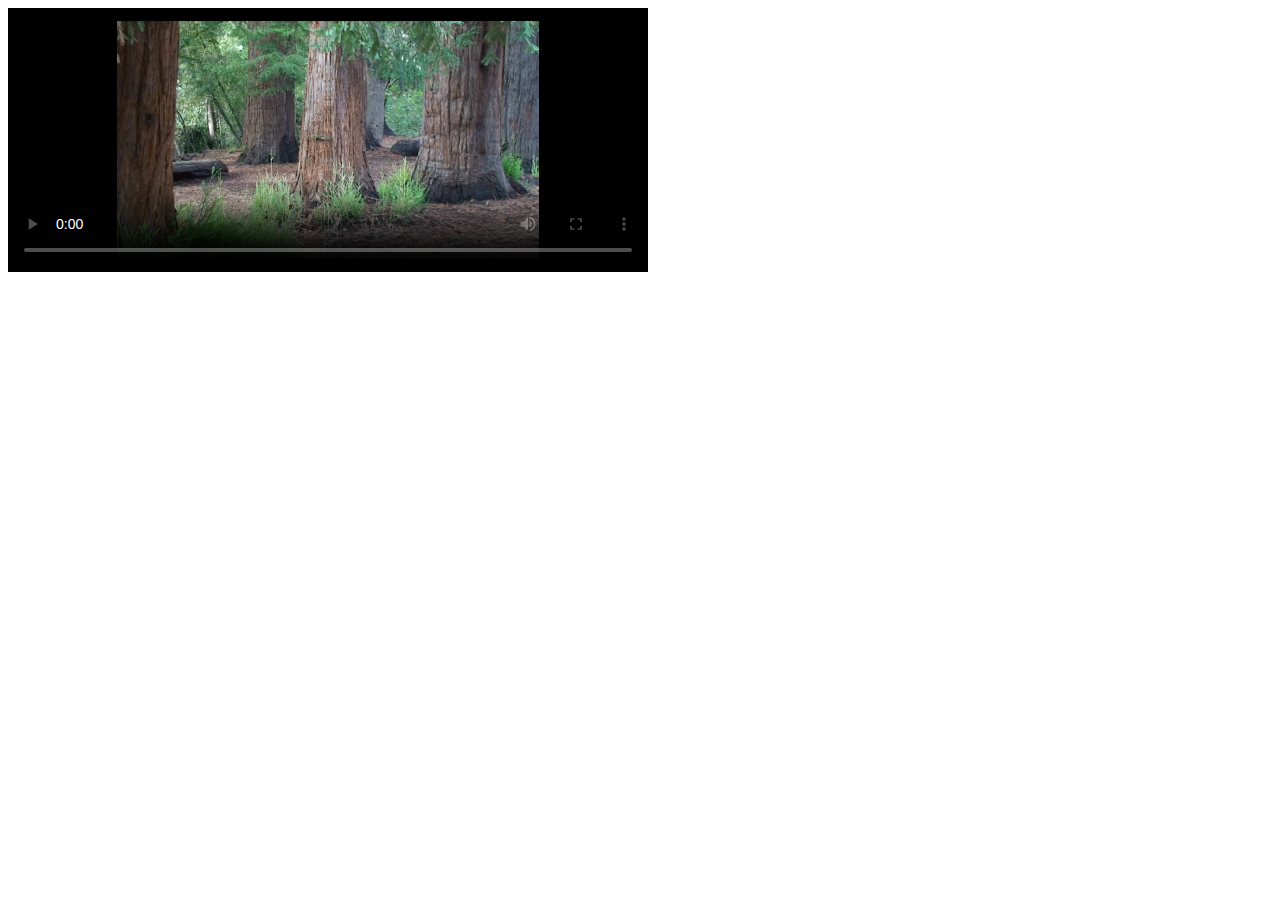
<file: index.html>
<!DOCTYPE html>	
<html>
<head>
    <title></title>
    
    <!-- link to css file -->
    <link href="_css/video-js.css" rel="stylesheet" type="text/css">
    <!-- <link rel="stylesheet" type="text/css" href="static/_css/style.css"/> -->

    <!-- link to javascript files -->
    <script src='_js/firebase.js'></script>
    <script src="_js/jquery-2.1.1.min.js"></script>
    <script src="_js/script.js"></script>
    
  	<!-- video.js must be in the <head> for older IEs to work. -->
	<script src="_js/video.js"></script>

	
</head>
<body>
  <video id="creepy-video" class="video-js vjs-default-skin" controls preload="none" width="640" height="264"
      poster="_css/base_image.png">
    <!-- <source src="../static/_videos/v1-trees-ns.mp4" type='video/mp4' /> -->
  </video>
  <!-- <button onclick="loadvid()"></button> -->
</body>
</html>
</file>
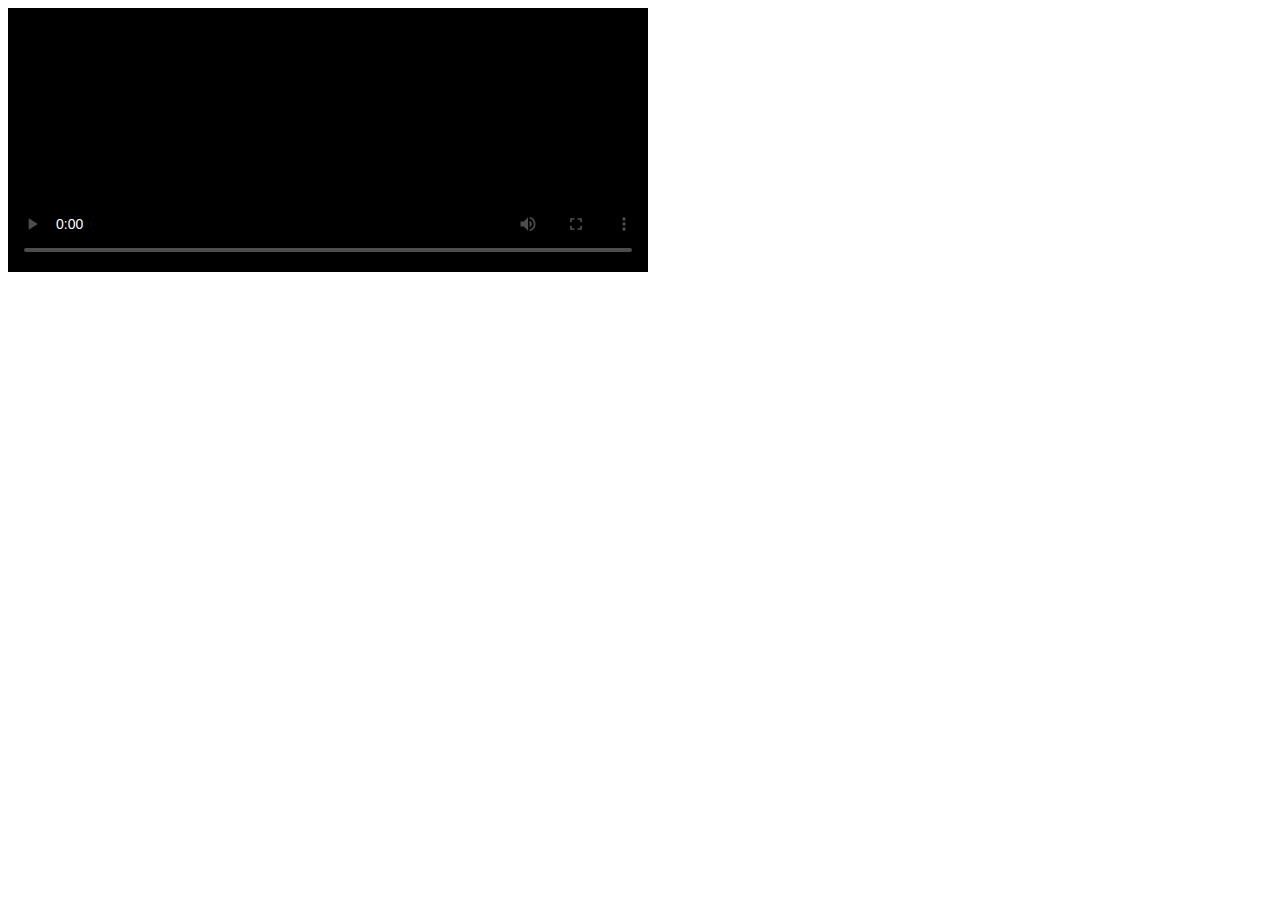
<file: templates/index.html>
<!DOCTYPE html>	
<html>
<head>
    <title></title>
    
    <!-- link to css file -->
    <link href="../static/_css/video-js.css" rel="stylesheet" type="text/css">
    <!-- <link rel="stylesheet" type="text/css" href="static/_css/style.css"/> -->

    <!-- link to javascript files -->
    <script src='https://cdn.firebase.com/js/client/2.0.4/firebase.js'></script>
    <script src="../static/_js/jquery-2.1.1.min.js"></script>
    <script src="../static/_js/script.js"></script>
    
  	<!-- video.js must be in the <head> for older IEs to work. -->
	<script src="../static/_js/video.js"></script>

	
</head>
<body>
  <video id="creepy-video" class="video-js vjs-default-skin" controls preload="none" width="640" height="264"
      poster="http://video-js.zencoder.com/oceans-clip.png">
    <!-- <source src="../static/_videos/v1-trees-ns.mp4" type='video/mp4' /> -->
  </video>
  <!-- <button onclick="loadvid()"></button> -->
</body>
</html>
</file>
<file: _css/video-js.css>
/*!
Video.js Default Styles (http://videojs.com)
Version 4.11.1
Create your own skin at http://designer.videojs.com
*/
/* SKIN
================================================================================
The main class name for all skin-specific styles. To make your own skin,
replace all occurrences of 'vjs-default-skin' with a new name. Then add your new
skin name to your video tag instead of the default skin.
e.g. <video class="video-js my-skin-name">
*/
.vjs-default-skin {
  color: #cccccc;
}
/* Custom Icon Font
--------------------------------------------------------------------------------
The control icons are from a custom font. Each icon corresponds to a character
(e.g. "\e001"). Font icons allow for easy scaling and coloring of icons.
*/
@font-face {
  font-family: 'VideoJS';
  src: url('font/vjs.eot');
  src: url('font/vjs.eot?#iefix') format('embedded-opentype'), url('font/vjs.woff') format('woff'), url('font/vjs.ttf') format('truetype'), url('font/vjs.svg#icomoon') format('svg');
  font-weight: normal;
  font-style: normal;
}
/* Base UI Component Classes
--------------------------------------------------------------------------------
*/
/* Slider - used for Volume bar and Seek bar */
.vjs-default-skin .vjs-slider {
  /* Replace browser focus highlight with handle highlight */
  outline: 0;
  position: relative;
  cursor: pointer;
  padding: 0;
  /* background-color-with-alpha */
  background-color: #333333;
  background-color: rgba(51, 51, 51, 0.9);
}
.vjs-default-skin .vjs-slider:focus {
  /* box-shadow */
  -webkit-box-shadow: 0 0 2em #ffffff;
  -moz-box-shadow: 0 0 2em #ffffff;
  box-shadow: 0 0 2em #ffffff;
}
.vjs-default-skin .vjs-slider-handle {
  position: absolute;
  /* Needed for IE6 */
  left: 0;
  top: 0;
}
.vjs-default-skin .vjs-slider-handle:before {
  content: "\e009";
  font-family: VideoJS;
  font-size: 1em;
  line-height: 1;
  text-align: center;
  text-shadow: 0em 0em 1em #fff;
  position: absolute;
  top: 0;
  left: 0;
  /* Rotate the square icon to make a diamond */
  /* transform */
  -webkit-transform: rotate(-45deg);
  -moz-transform: rotate(-45deg);
  -ms-transform: rotate(-45deg);
  -o-transform: rotate(-45deg);
  transform: rotate(-45deg);
}
/* Control Bar
--------------------------------------------------------------------------------
The default control bar that is a container for most of the controls.
*/
.vjs-default-skin .vjs-control-bar {
  /* Start hidden */
  display: none;
  position: absolute;
  /* Place control bar at the bottom of the player box/video.
     If you want more margin below the control bar, add more height. */
  bottom: 0;
  /* Use left/right to stretch to 100% width of player div */
  left: 0;
  right: 0;
  /* Height includes any margin you want above or below control items */
  height: 3.0em;
  /* background-color-with-alpha */
  background-color: #07141e;
  background-color: rgba(7, 20, 30, 0.7);
}
/* Show the control bar only once the video has started playing */
.vjs-default-skin.vjs-has-started .vjs-control-bar {
  display: block;
  /* Visibility needed to make sure things hide in older browsers too. */

  visibility: visible;
  opacity: 1;
  /* transition */
  -webkit-transition: visibility 0.1s, opacity 0.1s;
  -moz-transition: visibility 0.1s, opacity 0.1s;
  -o-transition: visibility 0.1s, opacity 0.1s;
  transition: visibility 0.1s, opacity 0.1s;
}
/* Hide the control bar when the video is playing and the user is inactive  */
.vjs-default-skin.vjs-has-started.vjs-user-inactive.vjs-playing .vjs-control-bar {
  display: block;
  visibility: hidden;
  opacity: 0;
  /* transition */
  -webkit-transition: visibility 1s, opacity 1s;
  -moz-transition: visibility 1s, opacity 1s;
  -o-transition: visibility 1s, opacity 1s;
  transition: visibility 1s, opacity 1s;
}
.vjs-default-skin.vjs-controls-disabled .vjs-control-bar {
  display: none;
}
.vjs-default-skin.vjs-using-native-controls .vjs-control-bar {
  display: none;
}
/* The control bar shouldn't show after an error */
.vjs-default-skin.vjs-error .vjs-control-bar {
  display: none;
}
/* Don't hide the control bar if it's audio */
.vjs-audio.vjs-default-skin.vjs-has-started.vjs-user-inactive.vjs-playing .vjs-control-bar {
  opacity: 1;
  visibility: visible;
}
/* IE8 is flakey with fonts, and you have to change the actual content to force
fonts to show/hide properly.
  - "\9" IE8 hack didn't work for this
  - Found in XP IE8 from http://modern.ie. Does not show up in "IE8 mode" in IE9
*/
@media \0screen {
  .vjs-default-skin.vjs-user-inactive.vjs-playing .vjs-control-bar :before {
    content: "";
  }
}
/* General styles for individual controls. */
.vjs-default-skin .vjs-control {
  outline: none;
  position: relative;
  float: left;
  text-align: center;
  margin: 0;
  padding: 0;
  height: 3.0em;
  width: 4em;
}
/* Font button icons */
.vjs-default-skin .vjs-control:before {
  font-family: VideoJS;
  font-size: 1.5em;
  line-height: 2;
  position: absolute;
  top: 0;
  left: 0;
  width: 100%;
  height: 100%;
  text-align: center;
  text-shadow: 1px 1px 1px rgba(0, 0, 0, 0.5);
}
/* Replacement for focus outline */
.vjs-default-skin .vjs-control:focus:before,
.vjs-default-skin .vjs-control:hover:before {
  text-shadow: 0em 0em 1em #ffffff;
}
.vjs-default-skin .vjs-control:focus {
  /*  outline: 0; */
  /* keyboard-only users cannot see the focus on several of the UI elements when
  this is set to 0 */

}
/* Hide control text visually, but have it available for screenreaders */
.vjs-default-skin .vjs-control-text {
  /* hide-visually */
  border: 0;
  clip: rect(0 0 0 0);
  height: 1px;
  margin: -1px;
  overflow: hidden;
  padding: 0;
  position: absolute;
  width: 1px;
}
/* Play/Pause
--------------------------------------------------------------------------------
*/
.vjs-default-skin .vjs-play-control {
  width: 5em;
  cursor: pointer;
}
.vjs-default-skin .vjs-play-control:before {
  content: "\e001";
}
.vjs-default-skin.vjs-playing .vjs-play-control:before {
  content: "\e002";
}
/* Playback toggle
--------------------------------------------------------------------------------
*/
.vjs-default-skin .vjs-playback-rate .vjs-playback-rate-value {
  font-size: 1.5em;
  line-height: 2;
  position: absolute;
  top: 0;
  left: 0;
  width: 100%;
  height: 100%;
  text-align: center;
  text-shadow: 1px 1px 1px rgba(0, 0, 0, 0.5);
}
.vjs-default-skin .vjs-playback-rate.vjs-menu-button .vjs-menu .vjs-menu-content {
  width: 4em;
  left: -2em;
  list-style: none;
}
/* Volume/Mute
-------------------------------------------------------------------------------- */
.vjs-default-skin .vjs-mute-control,
.vjs-default-skin .vjs-volume-menu-button {
  cursor: pointer;
  float: right;
}
.vjs-default-skin .vjs-mute-control:before,
.vjs-default-skin .vjs-volume-menu-button:before {
  content: "\e006";
}
.vjs-default-skin .vjs-mute-control.vjs-vol-0:before,
.vjs-default-skin .vjs-volume-menu-button.vjs-vol-0:before {
  content: "\e003";
}
.vjs-default-skin .vjs-mute-control.vjs-vol-1:before,
.vjs-default-skin .vjs-volume-menu-button.vjs-vol-1:before {
  content: "\e004";
}
.vjs-default-skin .vjs-mute-control.vjs-vol-2:before,
.vjs-default-skin .vjs-volume-menu-button.vjs-vol-2:before {
  content: "\e005";
}
.vjs-default-skin .vjs-volume-control {
  width: 5em;
  float: right;
}
.vjs-default-skin .vjs-volume-bar {
  width: 5em;
  height: 0.6em;
  margin: 1.1em auto 0;
}
.vjs-default-skin .vjs-volume-level {
  position: absolute;
  top: 0;
  left: 0;
  height: 0.5em;
  /* assuming volume starts at 1.0 */

  width: 100%;
  background: #66a8cc url([data-uri]) -50% 0 repeat;
}
.vjs-default-skin .vjs-volume-bar .vjs-volume-handle {
  width: 0.5em;
  height: 0.5em;
  /* Assumes volume starts at 1.0. If you change the size of the
     handle relative to the volume bar, you'll need to update this value
     too. */

  left: 4.5em;
}
.vjs-default-skin .vjs-volume-handle:before {
  font-size: 0.9em;
  top: -0.2em;
  left: -0.2em;
  width: 1em;
  height: 1em;
}
/* The volume menu button is like menu buttons (captions/subtitles) but works
    a little differently. It needs to be possible to tab to the volume slider
    without hitting space bar on the menu button. To do this we're not using
    display:none to hide the slider menu by default, and instead setting the
    width and height to zero. */
.vjs-default-skin .vjs-volume-menu-button .vjs-menu {
  display: block;
  width: 0;
  height: 0;
  border-top-color: transparent;
}
.vjs-default-skin .vjs-volume-menu-button .vjs-menu .vjs-menu-content {
  height: 0;
  width: 0;
}
.vjs-default-skin .vjs-volume-menu-button:hover .vjs-menu,
.vjs-default-skin .vjs-volume-menu-button .vjs-menu.vjs-lock-showing {
  border-top-color: rgba(7, 40, 50, 0.5);
  /* Same as ul background */

}
.vjs-default-skin .vjs-volume-menu-button:hover .vjs-menu .vjs-menu-content,
.vjs-default-skin .vjs-volume-menu-button .vjs-menu.vjs-lock-showing .vjs-menu-content {
  height: 2.9em;
  width: 10em;
}
/* Progress
--------------------------------------------------------------------------------
*/
.vjs-default-skin .vjs-progress-control {
  position: absolute;
  left: 0;
  right: 0;
  width: auto;
  font-size: 0.3em;
  height: 1em;
  /* Set above the rest of the controls. */
  top: -1em;
  /* Shrink the bar slower than it grows. */
  /* transition */
  -webkit-transition: all 0.4s;
  -moz-transition: all 0.4s;
  -o-transition: all 0.4s;
  transition: all 0.4s;
}
/* On hover, make the progress bar grow to something that's more clickable.
    This simply changes the overall font for the progress bar, and this
    updates both the em-based widths and heights, as wells as the icon font */
.vjs-default-skin:hover .vjs-progress-control {
  font-size: .9em;
  /* Even though we're not changing the top/height, we need to include them in
      the transition so they're handled correctly. */

  /* transition */
  -webkit-transition: all 0.2s;
  -moz-transition: all 0.2s;
  -o-transition: all 0.2s;
  transition: all 0.2s;
}
/* Box containing play and load progresses. Also acts as seek scrubber. */
.vjs-default-skin .vjs-progress-holder {
  height: 100%;
}
/* Progress Bars */
.vjs-default-skin .vjs-progress-holder .vjs-play-progress,
.vjs-default-skin .vjs-progress-holder .vjs-load-progress,
.vjs-default-skin .vjs-progress-holder .vjs-load-progress div {
  position: absolute;
  display: block;
  height: 100%;
  margin: 0;
  padding: 0;
  /* updated by javascript during playback */

  width: 0;
  /* Needed for IE6 */
  left: 0;
  top: 0;
}
.vjs-default-skin .vjs-play-progress {
  /*
    Using a data URI to create the white diagonal lines with a transparent
      background. Surprisingly works in IE8.
      Created using http://www.patternify.com
    Changing the first color value will change the bar color.
    Also using a paralax effect to make the lines move backwards.
      The -50% left position makes that happen.
  */

  background: #66a8cc url([data-uri]) -50% 0 repeat;
}
.vjs-default-skin .vjs-load-progress {
  background: #646464 /* IE8- Fallback */;
  background: rgba(255, 255, 255, 0.2);
}
/* there are child elements of the load progress bar that represent the
   specific time ranges that have been buffered */
.vjs-default-skin .vjs-load-progress div {
  background: #787878 /* IE8- Fallback */;
  background: rgba(255, 255, 255, 0.1);
}
.vjs-default-skin .vjs-seek-handle {
  width: 1.5em;
  height: 100%;
}
.vjs-default-skin .vjs-seek-handle:before {
  padding-top: 0.1em /* Minor adjustment */;
}
/* Live Mode
--------------------------------------------------------------------------------
*/
.vjs-default-skin.vjs-live .vjs-time-controls,
.vjs-default-skin.vjs-live .vjs-time-divider,
.vjs-default-skin.vjs-live .vjs-progress-control {
  display: none;
}
.vjs-default-skin.vjs-live .vjs-live-display {
  display: block;
}
/* Live Display
--------------------------------------------------------------------------------
*/
.vjs-default-skin .vjs-live-display {
  display: none;
  font-size: 1em;
  line-height: 3em;
}
/* Time Display
--------------------------------------------------------------------------------
*/
.vjs-default-skin .vjs-time-controls {
  font-size: 1em;
  /* Align vertically by making the line height the same as the control bar */
  line-height: 3em;
}
.vjs-default-skin .vjs-current-time {
  float: left;
}
.vjs-default-skin .vjs-duration {
  float: left;
}
/* Remaining time is in the HTML, but not included in default design */
.vjs-default-skin .vjs-remaining-time {
  display: none;
  float: left;
}
.vjs-time-divider {
  float: left;
  line-height: 3em;
}
/* Fullscreen
--------------------------------------------------------------------------------
*/
.vjs-default-skin .vjs-fullscreen-control {
  width: 3.8em;
  cursor: pointer;
  float: right;
}
.vjs-default-skin .vjs-fullscreen-control:before {
  content: "\e000";
}
/* Switch to the exit icon when the player is in fullscreen */
.vjs-default-skin.vjs-fullscreen .vjs-fullscreen-control:before {
  content: "\e00b";
}
/* Big Play Button (play button at start)
--------------------------------------------------------------------------------
Positioning of the play button in the center or other corners can be done more
easily in the skin designer. http://designer.videojs.com/
*/
.vjs-default-skin .vjs-big-play-button {
  left: 0.5em;
  top: 0.5em;
  font-size: 3em;
  display: block;
  z-index: 2;
  position: absolute;
  width: 4em;
  height: 2.6em;
  text-align: center;
  vertical-align: middle;
  cursor: pointer;
  opacity: 1;
  /* Need a slightly gray bg so it can be seen on black backgrounds */
  /* background-color-with-alpha */
  background-color: #07141e;
  background-color: rgba(7, 20, 30, 0.7);
  border: 0.1em solid #3b4249;
  /* border-radius */
  -webkit-border-radius: 0.8em;
  -moz-border-radius: 0.8em;
  border-radius: 0.8em;
  /* box-shadow */
  -webkit-box-shadow: 0px 0px 1em rgba(255, 255, 255, 0.25);
  -moz-box-shadow: 0px 0px 1em rgba(255, 255, 255, 0.25);
  box-shadow: 0px 0px 1em rgba(255, 255, 255, 0.25);
  /* transition */
  -webkit-transition: all 0.4s;
  -moz-transition: all 0.4s;
  -o-transition: all 0.4s;
  transition: all 0.4s;
}
/* Optionally center */
.vjs-default-skin.vjs-big-play-centered .vjs-big-play-button {
  /* Center it horizontally */
  left: 50%;
  margin-left: -2.1em;
  /* Center it vertically */
  top: 50%;
  margin-top: -1.4000000000000001em;
}
/* Hide if controls are disabled */
.vjs-default-skin.vjs-controls-disabled .vjs-big-play-button {
  display: none;
}
/* Hide when video starts playing */
.vjs-default-skin.vjs-has-started .vjs-big-play-button {
  display: none;
}
/* Hide on mobile devices. Remove when we stop using native controls
    by default on mobile  */
.vjs-default-skin.vjs-using-native-controls .vjs-big-play-button {
  display: none;
}
.vjs-default-skin:hover .vjs-big-play-button,
.vjs-default-skin .vjs-big-play-button:focus {
  outline: 0;
  border-color: #fff;
  /* IE8 needs a non-glow hover state */
  background-color: #505050;
  background-color: rgba(50, 50, 50, 0.75);
  /* box-shadow */
  -webkit-box-shadow: 0 0 3em #ffffff;
  -moz-box-shadow: 0 0 3em #ffffff;
  box-shadow: 0 0 3em #ffffff;
  /* transition */
  -webkit-transition: all 0s;
  -moz-transition: all 0s;
  -o-transition: all 0s;
  transition: all 0s;
}
.vjs-default-skin .vjs-big-play-button:before {
  content: "\e001";
  font-family: VideoJS;
  /* In order to center the play icon vertically we need to set the line height
     to the same as the button height */

  line-height: 2.6em;
  text-shadow: 0.05em 0.05em 0.1em #000;
  text-align: center /* Needed for IE8 */;
  position: absolute;
  left: 0;
  width: 100%;
  height: 100%;
}
.vjs-error .vjs-big-play-button {
  display: none;
}
/* Error Display
--------------------------------------------------------------------------------
*/
.vjs-error-display {
  display: none;
}
.vjs-error .vjs-error-display {
  display: block;
  position: absolute;
  left: 0;
  top: 0;
  width: 100%;
  height: 100%;
}
.vjs-error .vjs-error-display:before {
  content: 'X';
  font-family: Arial;
  font-size: 4em;
  color: #666666;
  /* In order to center the play icon vertically we need to set the line height
     to the same as the button height */

  line-height: 1;
  text-shadow: 0.05em 0.05em 0.1em #000;
  text-align: center /* Needed for IE8 */;
  vertical-align: middle;
  position: absolute;
  left: 0;
  top: 50%;
  margin-top: -0.5em;
  width: 100%;
}
.vjs-error-display div {
  position: absolute;
  bottom: 1em;
  right: 0;
  left: 0;
  font-size: 1.4em;
  text-align: center;
  padding: 3px;
  background: #000000;
  background: rgba(0, 0, 0, 0.5);
}
.vjs-error-display a,
.vjs-error-display a:visited {
  color: #F4A460;
}
/* Loading Spinner
--------------------------------------------------------------------------------
*/
.vjs-loading-spinner {
  /* Should be hidden by default */
  display: none;
  position: absolute;
  top: 50%;
  left: 50%;
  font-size: 4em;
  line-height: 1;
  width: 1em;
  height: 1em;
  margin-left: -0.5em;
  margin-top: -0.5em;
  opacity: 0.75;
}
/* Show the spinner when waiting for data and seeking to a new time */
.vjs-waiting .vjs-loading-spinner,
.vjs-seeking .vjs-loading-spinner {
  display: block;
  /* only animate when showing because it can be processor heavy */
  /* animation */
  -webkit-animation: spin 1.5s infinite linear;
  -moz-animation: spin 1.5s infinite linear;
  -o-animation: spin 1.5s infinite linear;
  animation: spin 1.5s infinite linear;
}
/* Errors are unrecoverable without user interaction so hide the spinner */
.vjs-error .vjs-loading-spinner {
  display: none;
  /* ensure animation doesn't continue while hidden */
  /* animation */
  -webkit-animation: none;
  -moz-animation: none;
  -o-animation: none;
  animation: none;
}
.vjs-default-skin .vjs-loading-spinner:before {
  content: "\e01e";
  font-family: VideoJS;
  position: absolute;
  top: 0;
  left: 0;
  width: 1em;
  height: 1em;
  text-align: center;
  text-shadow: 0em 0em 0.1em #000;
}
@-moz-keyframes spin {
  0% {
    -moz-transform: rotate(0deg);
  }
  100% {
    -moz-transform: rotate(359deg);
  }
}
@-webkit-keyframes spin {
  0% {
    -webkit-transform: rotate(0deg);
  }
  100% {
    -webkit-transform: rotate(359deg);
  }
}
@-o-keyframes spin {
  0% {
    -o-transform: rotate(0deg);
  }
  100% {
    -o-transform: rotate(359deg);
  }
}
@keyframes spin {
  0% {
    transform: rotate(0deg);
  }
  100% {
    transform: rotate(359deg);
  }
}
/* Menu Buttons (Captions/Subtitles/etc.)
--------------------------------------------------------------------------------
*/
.vjs-default-skin .vjs-menu-button {
  float: right;
  cursor: pointer;
}
.vjs-default-skin .vjs-menu {
  display: none;
  position: absolute;
  bottom: 0;
  left: 0em;
  /* (Width of vjs-menu - width of button) / 2 */

  width: 0em;
  height: 0em;
  margin-bottom: 3em;
  border-left: 2em solid transparent;
  border-right: 2em solid transparent;
  border-top: 1.55em solid #000000;
  /* Same width top as ul bottom */

  border-top-color: rgba(7, 40, 50, 0.5);
  /* Same as ul background */

}
/* Button Pop-up Menu */
.vjs-default-skin .vjs-menu-button .vjs-menu .vjs-menu-content {
  display: block;
  padding: 0;
  margin: 0;
  position: absolute;
  width: 10em;
  bottom: 1.5em;
  /* Same bottom as vjs-menu border-top */

  max-height: 15em;
  overflow: auto;
  left: -5em;
  /* Width of menu - width of button / 2 */

  /* background-color-with-alpha */
  background-color: #07141e;
  background-color: rgba(7, 20, 30, 0.7);
  /* box-shadow */
  -webkit-box-shadow: -0.2em -0.2em 0.3em rgba(255, 255, 255, 0.2);
  -moz-box-shadow: -0.2em -0.2em 0.3em rgba(255, 255, 255, 0.2);
  box-shadow: -0.2em -0.2em 0.3em rgba(255, 255, 255, 0.2);
}
.vjs-default-skin .vjs-menu-button:hover .vjs-control-content .vjs-menu,
.vjs-default-skin .vjs-control-content .vjs-menu.vjs-lock-showing {
  display: block;
}
.vjs-default-skin .vjs-menu-button ul li {
  list-style: none;
  margin: 0;
  padding: 0.3em 0 0.3em 0;
  line-height: 1.4em;
  font-size: 1.2em;
  text-align: center;
  text-transform: lowercase;
}
.vjs-default-skin .vjs-menu-button ul li.vjs-selected {
  background-color: #000;
}
.vjs-default-skin .vjs-menu-button ul li:focus,
.vjs-default-skin .vjs-menu-button ul li:hover,
.vjs-default-skin .vjs-menu-button ul li.vjs-selected:focus,
.vjs-default-skin .vjs-menu-button ul li.vjs-selected:hover {
  outline: 0;
  color: #111;
  /* background-color-with-alpha */
  background-color: #ffffff;
  background-color: rgba(255, 255, 255, 0.75);
  /* box-shadow */
  -webkit-box-shadow: 0 0 1em #ffffff;
  -moz-box-shadow: 0 0 1em #ffffff;
  box-shadow: 0 0 1em #ffffff;
}
.vjs-default-skin .vjs-menu-button ul li.vjs-menu-title {
  text-align: center;
  text-transform: uppercase;
  font-size: 1em;
  line-height: 2em;
  padding: 0;
  margin: 0 0 0.3em 0;
  font-weight: bold;
  cursor: default;
}
/* Subtitles Button */
.vjs-default-skin .vjs-subtitles-button:before {
  content: "\e00c";
}
/* Captions Button */
.vjs-default-skin .vjs-captions-button:before {
  content: "\e008";
}
/* Chapters Button */
.vjs-default-skin .vjs-chapters-button:before {
  content: "\e00c";
}
.vjs-default-skin .vjs-chapters-button.vjs-menu-button .vjs-menu .vjs-menu-content {
  width: 24em;
  left: -12em;
}
/* Replacement for focus outline */
.vjs-default-skin .vjs-captions-button:focus .vjs-control-content:before,
.vjs-default-skin .vjs-captions-button:hover .vjs-control-content:before {
  /* box-shadow */
  -webkit-box-shadow: 0 0 1em #ffffff;
  -moz-box-shadow: 0 0 1em #ffffff;
  box-shadow: 0 0 1em #ffffff;
}
/*
REQUIRED STYLES (be careful overriding)
================================================================================
When loading the player, the video tag is replaced with a DIV,
that will hold the video tag or object tag for other playback methods.
The div contains the video playback element (Flash or HTML5) and controls,
and sets the width and height of the video.

** If you want to add some kind of border/padding (e.g. a frame), or special
positioning, use another containing element. Otherwise you risk messing up
control positioning and full window mode. **
*/
.video-js {
  background-color: #000;
  position: relative;
  padding: 0;
  /* Start with 10px for base font size so other dimensions can be em based and
     easily calculable. */

  font-size: 10px;
  /* Allow poster to be vertically aligned. */

  vertical-align: middle;
  /*  display: table-cell; */
  /*This works in Safari but not Firefox.*/

  /* Provide some basic defaults for fonts */

  font-weight: normal;
  font-style: normal;
  /* Avoiding helvetica: issue #376 */

  font-family: Arial, sans-serif;
  /* Turn off user selection (text highlighting) by default.
     The majority of player components will not be text blocks.
     Text areas will need to turn user selection back on. */

  /* user-select */
  -webkit-user-select: none;
  -moz-user-select: none;
  -ms-user-select: none;
  user-select: none;
}
/* Playback technology elements expand to the width/height of the containing div
    <video> or <object> */
.video-js .vjs-tech {
  position: absolute;
  top: 0;
  left: 0;
  width: 100%;
  height: 100%;
}
/* Fix for Firefox 9 fullscreen (only if it is enabled). Not needed when
   checking fullScreenEnabled. */
.video-js:-moz-full-screen {
  position: absolute;
}
/* Fullscreen Styles */
body.vjs-full-window {
  padding: 0;
  margin: 0;
  height: 100%;
  /* Fix for IE6 full-window. http://www.cssplay.co.uk/layouts/fixed.html */
  overflow-y: auto;
}
.video-js.vjs-fullscreen {
  position: fixed;
  overflow: hidden;
  z-index: 1000;
  left: 0;
  top: 0;
  bottom: 0;
  right: 0;
  width: 100% !important;
  height: 100% !important;
  /* IE6 full-window (underscore hack) */
  _position: absolute;
}
.video-js:-webkit-full-screen {
  width: 100% !important;
  height: 100% !important;
}
.video-js.vjs-fullscreen.vjs-user-inactive {
  cursor: none;
}
/* Poster Styles */
.vjs-poster {
  background-repeat: no-repeat;
  background-position: 50% 50%;
  background-size: contain;
  cursor: pointer;
  margin: 0;
  padding: 0;
  position: absolute;
  top: 0;
  right: 0;
  bottom: 0;
  left: 0;
}
.vjs-poster img {
  display: block;
  margin: 0 auto;
  max-height: 100%;
  padding: 0;
  width: 100%;
}
/* Hide the poster after the video has started playing */
.video-js.vjs-has-started .vjs-poster {
  display: none;
}
/* Don't hide the poster if we're playing audio */
.video-js.vjs-audio.vjs-has-started .vjs-poster {
  display: block;
}
/* Hide the poster when controls are disabled because it's clickable
    and the native poster can take over */
.video-js.vjs-controls-disabled .vjs-poster {
  display: none;
}
/* Hide the poster when native controls are used otherwise it covers them */
.video-js.vjs-using-native-controls .vjs-poster {
  display: none;
}
/* Text Track Styles */
/* Overall track holder for both captions and subtitles */
.video-js .vjs-text-track-display {
  text-align: center;
  position: absolute;
  bottom: 4em;
  /* Leave padding on left and right */
  left: 1em;
  right: 1em;
}
/* Move captions down when controls aren't being shown */
.video-js.vjs-user-inactive.vjs-playing .vjs-text-track-display {
  bottom: 1em;
}
/* Individual tracks */
.video-js .vjs-text-track {
  display: none;
  font-size: 1.4em;
  text-align: center;
  margin-bottom: 0.1em;
  /* Transparent black background, or fallback to all black (oldIE) */
  /* background-color-with-alpha */
  background-color: #000000;
  background-color: rgba(0, 0, 0, 0.5);
}
.video-js .vjs-subtitles {
  color: #ffffff /* Subtitles are white */;
}
.video-js .vjs-captions {
  color: #ffcc66 /* Captions are yellow */;
}
.vjs-tt-cue {
  display: block;
}
/* Increase font-size when fullscreen */
.video-js.vjs-fullscreen .vjs-text-track {
  font-size: 3em;
}
/* Hide disabled or unsupported controls */
.vjs-default-skin .vjs-hidden {
  display: none;
}
.vjs-lock-showing {
  display: block !important;
  opacity: 1;
  visibility: visible;
}
/*  In IE8 w/ no JavaScript (no HTML5 shim), the video tag doesn't register.
    The .video-js classname on the video tag also isn't considered.
    This optional paragraph inside the video tag can provide a message to users
    about what's required to play video. */
.vjs-no-js {
  padding: 20px;
  color: #ccc;
  background-color: #333;
  font-size: 18px;
  font-family: Arial, sans-serif;
  text-align: center;
  width: 300px;
  height: 150px;
  margin: 0px auto;
}
.vjs-no-js a,
.vjs-no-js a:visited {
  color: #F4A460;
}
/* -----------------------------------------------------------------------------
The original source of this file lives at
https://github.com/videojs/video.js/blob/master/src/css/video-js.less */
</file>
<file: static/_css/style.css>
/* content */
</file>
<file: static/_css/video-js.css>
/*!
Video.js Default Styles (http://videojs.com)
Version 4.11.1
Create your own skin at http://designer.videojs.com
*/
/* SKIN
================================================================================
The main class name for all skin-specific styles. To make your own skin,
replace all occurrences of 'vjs-default-skin' with a new name. Then add your new
skin name to your video tag instead of the default skin.
e.g. <video class="video-js my-skin-name">
*/
.vjs-default-skin {
  color: #cccccc;
}
/* Custom Icon Font
--------------------------------------------------------------------------------
The control icons are from a custom font. Each icon corresponds to a character
(e.g. "\e001"). Font icons allow for easy scaling and coloring of icons.
*/
@font-face {
  font-family: 'VideoJS';
  src: url('font/vjs.eot');
  src: url('font/vjs.eot?#iefix') format('embedded-opentype'), url('font/vjs.woff') format('woff'), url('font/vjs.ttf') format('truetype'), url('font/vjs.svg#icomoon') format('svg');
  font-weight: normal;
  font-style: normal;
}
/* Base UI Component Classes
--------------------------------------------------------------------------------
*/
/* Slider - used for Volume bar and Seek bar */
.vjs-default-skin .vjs-slider {
  /* Replace browser focus highlight with handle highlight */
  outline: 0;
  position: relative;
  cursor: pointer;
  padding: 0;
  /* background-color-with-alpha */
  background-color: #333333;
  background-color: rgba(51, 51, 51, 0.9);
}
.vjs-default-skin .vjs-slider:focus {
  /* box-shadow */
  -webkit-box-shadow: 0 0 2em #ffffff;
  -moz-box-shadow: 0 0 2em #ffffff;
  box-shadow: 0 0 2em #ffffff;
}
.vjs-default-skin .vjs-slider-handle {
  position: absolute;
  /* Needed for IE6 */
  left: 0;
  top: 0;
}
.vjs-default-skin .vjs-slider-handle:before {
  content: "\e009";
  font-family: VideoJS;
  font-size: 1em;
  line-height: 1;
  text-align: center;
  text-shadow: 0em 0em 1em #fff;
  position: absolute;
  top: 0;
  left: 0;
  /* Rotate the square icon to make a diamond */
  /* transform */
  -webkit-transform: rotate(-45deg);
  -moz-transform: rotate(-45deg);
  -ms-transform: rotate(-45deg);
  -o-transform: rotate(-45deg);
  transform: rotate(-45deg);
}
/* Control Bar
--------------------------------------------------------------------------------
The default control bar that is a container for most of the controls.
*/
.vjs-default-skin .vjs-control-bar {
  /* Start hidden */
  display: none;
  position: absolute;
  /* Place control bar at the bottom of the player box/video.
     If you want more margin below the control bar, add more height. */
  bottom: 0;
  /* Use left/right to stretch to 100% width of player div */
  left: 0;
  right: 0;
  /* Height includes any margin you want above or below control items */
  height: 3.0em;
  /* background-color-with-alpha */
  background-color: #07141e;
  background-color: rgba(7, 20, 30, 0.7);
}
/* Show the control bar only once the video has started playing */
.vjs-default-skin.vjs-has-started .vjs-control-bar {
  display: block;
  /* Visibility needed to make sure things hide in older browsers too. */

  visibility: visible;
  opacity: 1;
  /* transition */
  -webkit-transition: visibility 0.1s, opacity 0.1s;
  -moz-transition: visibility 0.1s, opacity 0.1s;
  -o-transition: visibility 0.1s, opacity 0.1s;
  transition: visibility 0.1s, opacity 0.1s;
}
/* Hide the control bar when the video is playing and the user is inactive  */
.vjs-default-skin.vjs-has-started.vjs-user-inactive.vjs-playing .vjs-control-bar {
  display: block;
  visibility: hidden;
  opacity: 0;
  /* transition */
  -webkit-transition: visibility 1s, opacity 1s;
  -moz-transition: visibility 1s, opacity 1s;
  -o-transition: visibility 1s, opacity 1s;
  transition: visibility 1s, opacity 1s;
}
.vjs-default-skin.vjs-controls-disabled .vjs-control-bar {
  display: none;
}
.vjs-default-skin.vjs-using-native-controls .vjs-control-bar {
  display: none;
}
/* The control bar shouldn't show after an error */
.vjs-default-skin.vjs-error .vjs-control-bar {
  display: none;
}
/* Don't hide the control bar if it's audio */
.vjs-audio.vjs-default-skin.vjs-has-started.vjs-user-inactive.vjs-playing .vjs-control-bar {
  opacity: 1;
  visibility: visible;
}
/* IE8 is flakey with fonts, and you have to change the actual content to force
fonts to show/hide properly.
  - "\9" IE8 hack didn't work for this
  - Found in XP IE8 from http://modern.ie. Does not show up in "IE8 mode" in IE9
*/
@media \0screen {
  .vjs-default-skin.vjs-user-inactive.vjs-playing .vjs-control-bar :before {
    content: "";
  }
}
/* General styles for individual controls. */
.vjs-default-skin .vjs-control {
  outline: none;
  position: relative;
  float: left;
  text-align: center;
  margin: 0;
  padding: 0;
  height: 3.0em;
  width: 4em;
}
/* Font button icons */
.vjs-default-skin .vjs-control:before {
  font-family: VideoJS;
  font-size: 1.5em;
  line-height: 2;
  position: absolute;
  top: 0;
  left: 0;
  width: 100%;
  height: 100%;
  text-align: center;
  text-shadow: 1px 1px 1px rgba(0, 0, 0, 0.5);
}
/* Replacement for focus outline */
.vjs-default-skin .vjs-control:focus:before,
.vjs-default-skin .vjs-control:hover:before {
  text-shadow: 0em 0em 1em #ffffff;
}
.vjs-default-skin .vjs-control:focus {
  /*  outline: 0; */
  /* keyboard-only users cannot see the focus on several of the UI elements when
  this is set to 0 */

}
/* Hide control text visually, but have it available for screenreaders */
.vjs-default-skin .vjs-control-text {
  /* hide-visually */
  border: 0;
  clip: rect(0 0 0 0);
  height: 1px;
  margin: -1px;
  overflow: hidden;
  padding: 0;
  position: absolute;
  width: 1px;
}
/* Play/Pause
--------------------------------------------------------------------------------
*/
.vjs-default-skin .vjs-play-control {
  width: 5em;
  cursor: pointer;
}
.vjs-default-skin .vjs-play-control:before {
  content: "\e001";
}
.vjs-default-skin.vjs-playing .vjs-play-control:before {
  content: "\e002";
}
/* Playback toggle
--------------------------------------------------------------------------------
*/
.vjs-default-skin .vjs-playback-rate .vjs-playback-rate-value {
  font-size: 1.5em;
  line-height: 2;
  position: absolute;
  top: 0;
  left: 0;
  width: 100%;
  height: 100%;
  text-align: center;
  text-shadow: 1px 1px 1px rgba(0, 0, 0, 0.5);
}
.vjs-default-skin .vjs-playback-rate.vjs-menu-button .vjs-menu .vjs-menu-content {
  width: 4em;
  left: -2em;
  list-style: none;
}
/* Volume/Mute
-------------------------------------------------------------------------------- */
.vjs-default-skin .vjs-mute-control,
.vjs-default-skin .vjs-volume-menu-button {
  cursor: pointer;
  float: right;
}
.vjs-default-skin .vjs-mute-control:before,
.vjs-default-skin .vjs-volume-menu-button:before {
  content: "\e006";
}
.vjs-default-skin .vjs-mute-control.vjs-vol-0:before,
.vjs-default-skin .vjs-volume-menu-button.vjs-vol-0:before {
  content: "\e003";
}
.vjs-default-skin .vjs-mute-control.vjs-vol-1:before,
.vjs-default-skin .vjs-volume-menu-button.vjs-vol-1:before {
  content: "\e004";
}
.vjs-default-skin .vjs-mute-control.vjs-vol-2:before,
.vjs-default-skin .vjs-volume-menu-button.vjs-vol-2:before {
  content: "\e005";
}
.vjs-default-skin .vjs-volume-control {
  width: 5em;
  float: right;
}
.vjs-default-skin .vjs-volume-bar {
  width: 5em;
  height: 0.6em;
  margin: 1.1em auto 0;
}
.vjs-default-skin .vjs-volume-level {
  position: absolute;
  top: 0;
  left: 0;
  height: 0.5em;
  /* assuming volume starts at 1.0 */

  width: 100%;
  background: #66a8cc url([data-uri]) -50% 0 repeat;
}
.vjs-default-skin .vjs-volume-bar .vjs-volume-handle {
  width: 0.5em;
  height: 0.5em;
  /* Assumes volume starts at 1.0. If you change the size of the
     handle relative to the volume bar, you'll need to update this value
     too. */

  left: 4.5em;
}
.vjs-default-skin .vjs-volume-handle:before {
  font-size: 0.9em;
  top: -0.2em;
  left: -0.2em;
  width: 1em;
  height: 1em;
}
/* The volume menu button is like menu buttons (captions/subtitles) but works
    a little differently. It needs to be possible to tab to the volume slider
    without hitting space bar on the menu button. To do this we're not using
    display:none to hide the slider menu by default, and instead setting the
    width and height to zero. */
.vjs-default-skin .vjs-volume-menu-button .vjs-menu {
  display: block;
  width: 0;
  height: 0;
  border-top-color: transparent;
}
.vjs-default-skin .vjs-volume-menu-button .vjs-menu .vjs-menu-content {
  height: 0;
  width: 0;
}
.vjs-default-skin .vjs-volume-menu-button:hover .vjs-menu,
.vjs-default-skin .vjs-volume-menu-button .vjs-menu.vjs-lock-showing {
  border-top-color: rgba(7, 40, 50, 0.5);
  /* Same as ul background */

}
.vjs-default-skin .vjs-volume-menu-button:hover .vjs-menu .vjs-menu-content,
.vjs-default-skin .vjs-volume-menu-button .vjs-menu.vjs-lock-showing .vjs-menu-content {
  height: 2.9em;
  width: 10em;
}
/* Progress
--------------------------------------------------------------------------------
*/
.vjs-default-skin .vjs-progress-control {
  position: absolute;
  left: 0;
  right: 0;
  width: auto;
  font-size: 0.3em;
  height: 1em;
  /* Set above the rest of the controls. */
  top: -1em;
  /* Shrink the bar slower than it grows. */
  /* transition */
  -webkit-transition: all 0.4s;
  -moz-transition: all 0.4s;
  -o-transition: all 0.4s;
  transition: all 0.4s;
}
/* On hover, make the progress bar grow to something that's more clickable.
    This simply changes the overall font for the progress bar, and this
    updates both the em-based widths and heights, as wells as the icon font */
.vjs-default-skin:hover .vjs-progress-control {
  font-size: .9em;
  /* Even though we're not changing the top/height, we need to include them in
      the transition so they're handled correctly. */

  /* transition */
  -webkit-transition: all 0.2s;
  -moz-transition: all 0.2s;
  -o-transition: all 0.2s;
  transition: all 0.2s;
}
/* Box containing play and load progresses. Also acts as seek scrubber. */
.vjs-default-skin .vjs-progress-holder {
  height: 100%;
}
/* Progress Bars */
.vjs-default-skin .vjs-progress-holder .vjs-play-progress,
.vjs-default-skin .vjs-progress-holder .vjs-load-progress,
.vjs-default-skin .vjs-progress-holder .vjs-load-progress div {
  position: absolute;
  display: block;
  height: 100%;
  margin: 0;
  padding: 0;
  /* updated by javascript during playback */

  width: 0;
  /* Needed for IE6 */
  left: 0;
  top: 0;
}
.vjs-default-skin .vjs-play-progress {
  /*
    Using a data URI to create the white diagonal lines with a transparent
      background. Surprisingly works in IE8.
      Created using http://www.patternify.com
    Changing the first color value will change the bar color.
    Also using a paralax effect to make the lines move backwards.
      The -50% left position makes that happen.
  */

  background: #66a8cc url([data-uri]) -50% 0 repeat;
}
.vjs-default-skin .vjs-load-progress {
  background: #646464 /* IE8- Fallback */;
  background: rgba(255, 255, 255, 0.2);
}
/* there are child elements of the load progress bar that represent the
   specific time ranges that have been buffered */
.vjs-default-skin .vjs-load-progress div {
  background: #787878 /* IE8- Fallback */;
  background: rgba(255, 255, 255, 0.1);
}
.vjs-default-skin .vjs-seek-handle {
  width: 1.5em;
  height: 100%;
}
.vjs-default-skin .vjs-seek-handle:before {
  padding-top: 0.1em /* Minor adjustment */;
}
/* Live Mode
--------------------------------------------------------------------------------
*/
.vjs-default-skin.vjs-live .vjs-time-controls,
.vjs-default-skin.vjs-live .vjs-time-divider,
.vjs-default-skin.vjs-live .vjs-progress-control {
  display: none;
}
.vjs-default-skin.vjs-live .vjs-live-display {
  display: block;
}
/* Live Display
--------------------------------------------------------------------------------
*/
.vjs-default-skin .vjs-live-display {
  display: none;
  font-size: 1em;
  line-height: 3em;
}
/* Time Display
--------------------------------------------------------------------------------
*/
.vjs-default-skin .vjs-time-controls {
  font-size: 1em;
  /* Align vertically by making the line height the same as the control bar */
  line-height: 3em;
}
.vjs-default-skin .vjs-current-time {
  float: left;
}
.vjs-default-skin .vjs-duration {
  float: left;
}
/* Remaining time is in the HTML, but not included in default design */
.vjs-default-skin .vjs-remaining-time {
  display: none;
  float: left;
}
.vjs-time-divider {
  float: left;
  line-height: 3em;
}
/* Fullscreen
--------------------------------------------------------------------------------
*/
.vjs-default-skin .vjs-fullscreen-control {
  width: 3.8em;
  cursor: pointer;
  float: right;
}
.vjs-default-skin .vjs-fullscreen-control:before {
  content: "\e000";
}
/* Switch to the exit icon when the player is in fullscreen */
.vjs-default-skin.vjs-fullscreen .vjs-fullscreen-control:before {
  content: "\e00b";
}
/* Big Play Button (play button at start)
--------------------------------------------------------------------------------
Positioning of the play button in the center or other corners can be done more
easily in the skin designer. http://designer.videojs.com/
*/
.vjs-default-skin .vjs-big-play-button {
  left: 0.5em;
  top: 0.5em;
  font-size: 3em;
  display: block;
  z-index: 2;
  position: absolute;
  width: 4em;
  height: 2.6em;
  text-align: center;
  vertical-align: middle;
  cursor: pointer;
  opacity: 1;
  /* Need a slightly gray bg so it can be seen on black backgrounds */
  /* background-color-with-alpha */
  background-color: #07141e;
  background-color: rgba(7, 20, 30, 0.7);
  border: 0.1em solid #3b4249;
  /* border-radius */
  -webkit-border-radius: 0.8em;
  -moz-border-radius: 0.8em;
  border-radius: 0.8em;
  /* box-shadow */
  -webkit-box-shadow: 0px 0px 1em rgba(255, 255, 255, 0.25);
  -moz-box-shadow: 0px 0px 1em rgba(255, 255, 255, 0.25);
  box-shadow: 0px 0px 1em rgba(255, 255, 255, 0.25);
  /* transition */
  -webkit-transition: all 0.4s;
  -moz-transition: all 0.4s;
  -o-transition: all 0.4s;
  transition: all 0.4s;
}
/* Optionally center */
.vjs-default-skin.vjs-big-play-centered .vjs-big-play-button {
  /* Center it horizontally */
  left: 50%;
  margin-left: -2.1em;
  /* Center it vertically */
  top: 50%;
  margin-top: -1.4000000000000001em;
}
/* Hide if controls are disabled */
.vjs-default-skin.vjs-controls-disabled .vjs-big-play-button {
  display: none;
}
/* Hide when video starts playing */
.vjs-default-skin.vjs-has-started .vjs-big-play-button {
  display: none;
}
/* Hide on mobile devices. Remove when we stop using native controls
    by default on mobile  */
.vjs-default-skin.vjs-using-native-controls .vjs-big-play-button {
  display: none;
}
.vjs-default-skin:hover .vjs-big-play-button,
.vjs-default-skin .vjs-big-play-button:focus {
  outline: 0;
  border-color: #fff;
  /* IE8 needs a non-glow hover state */
  background-color: #505050;
  background-color: rgba(50, 50, 50, 0.75);
  /* box-shadow */
  -webkit-box-shadow: 0 0 3em #ffffff;
  -moz-box-shadow: 0 0 3em #ffffff;
  box-shadow: 0 0 3em #ffffff;
  /* transition */
  -webkit-transition: all 0s;
  -moz-transition: all 0s;
  -o-transition: all 0s;
  transition: all 0s;
}
.vjs-default-skin .vjs-big-play-button:before {
  content: "\e001";
  font-family: VideoJS;
  /* In order to center the play icon vertically we need to set the line height
     to the same as the button height */

  line-height: 2.6em;
  text-shadow: 0.05em 0.05em 0.1em #000;
  text-align: center /* Needed for IE8 */;
  position: absolute;
  left: 0;
  width: 100%;
  height: 100%;
}
.vjs-error .vjs-big-play-button {
  display: none;
}
/* Error Display
--------------------------------------------------------------------------------
*/
.vjs-error-display {
  display: none;
}
.vjs-error .vjs-error-display {
  display: block;
  position: absolute;
  left: 0;
  top: 0;
  width: 100%;
  height: 100%;
}
.vjs-error .vjs-error-display:before {
  content: 'X';
  font-family: Arial;
  font-size: 4em;
  color: #666666;
  /* In order to center the play icon vertically we need to set the line height
     to the same as the button height */

  line-height: 1;
  text-shadow: 0.05em 0.05em 0.1em #000;
  text-align: center /* Needed for IE8 */;
  vertical-align: middle;
  position: absolute;
  left: 0;
  top: 50%;
  margin-top: -0.5em;
  width: 100%;
}
.vjs-error-display div {
  position: absolute;
  bottom: 1em;
  right: 0;
  left: 0;
  font-size: 1.4em;
  text-align: center;
  padding: 3px;
  background: #000000;
  background: rgba(0, 0, 0, 0.5);
}
.vjs-error-display a,
.vjs-error-display a:visited {
  color: #F4A460;
}
/* Loading Spinner
--------------------------------------------------------------------------------
*/
.vjs-loading-spinner {
  /* Should be hidden by default */
  display: none;
  position: absolute;
  top: 50%;
  left: 50%;
  font-size: 4em;
  line-height: 1;
  width: 1em;
  height: 1em;
  margin-left: -0.5em;
  margin-top: -0.5em;
  opacity: 0.75;
}
/* Show the spinner when waiting for data and seeking to a new time */
.vjs-waiting .vjs-loading-spinner,
.vjs-seeking .vjs-loading-spinner {
  display: block;
  /* only animate when showing because it can be processor heavy */
  /* animation */
  -webkit-animation: spin 1.5s infinite linear;
  -moz-animation: spin 1.5s infinite linear;
  -o-animation: spin 1.5s infinite linear;
  animation: spin 1.5s infinite linear;
}
/* Errors are unrecoverable without user interaction so hide the spinner */
.vjs-error .vjs-loading-spinner {
  display: none;
  /* ensure animation doesn't continue while hidden */
  /* animation */
  -webkit-animation: none;
  -moz-animation: none;
  -o-animation: none;
  animation: none;
}
.vjs-default-skin .vjs-loading-spinner:before {
  content: "\e01e";
  font-family: VideoJS;
  position: absolute;
  top: 0;
  left: 0;
  width: 1em;
  height: 1em;
  text-align: center;
  text-shadow: 0em 0em 0.1em #000;
}
@-moz-keyframes spin {
  0% {
    -moz-transform: rotate(0deg);
  }
  100% {
    -moz-transform: rotate(359deg);
  }
}
@-webkit-keyframes spin {
  0% {
    -webkit-transform: rotate(0deg);
  }
  100% {
    -webkit-transform: rotate(359deg);
  }
}
@-o-keyframes spin {
  0% {
    -o-transform: rotate(0deg);
  }
  100% {
    -o-transform: rotate(359deg);
  }
}
@keyframes spin {
  0% {
    transform: rotate(0deg);
  }
  100% {
    transform: rotate(359deg);
  }
}
/* Menu Buttons (Captions/Subtitles/etc.)
--------------------------------------------------------------------------------
*/
.vjs-default-skin .vjs-menu-button {
  float: right;
  cursor: pointer;
}
.vjs-default-skin .vjs-menu {
  display: none;
  position: absolute;
  bottom: 0;
  left: 0em;
  /* (Width of vjs-menu - width of button) / 2 */

  width: 0em;
  height: 0em;
  margin-bottom: 3em;
  border-left: 2em solid transparent;
  border-right: 2em solid transparent;
  border-top: 1.55em solid #000000;
  /* Same width top as ul bottom */

  border-top-color: rgba(7, 40, 50, 0.5);
  /* Same as ul background */

}
/* Button Pop-up Menu */
.vjs-default-skin .vjs-menu-button .vjs-menu .vjs-menu-content {
  display: block;
  padding: 0;
  margin: 0;
  position: absolute;
  width: 10em;
  bottom: 1.5em;
  /* Same bottom as vjs-menu border-top */

  max-height: 15em;
  overflow: auto;
  left: -5em;
  /* Width of menu - width of button / 2 */

  /* background-color-with-alpha */
  background-color: #07141e;
  background-color: rgba(7, 20, 30, 0.7);
  /* box-shadow */
  -webkit-box-shadow: -0.2em -0.2em 0.3em rgba(255, 255, 255, 0.2);
  -moz-box-shadow: -0.2em -0.2em 0.3em rgba(255, 255, 255, 0.2);
  box-shadow: -0.2em -0.2em 0.3em rgba(255, 255, 255, 0.2);
}
.vjs-default-skin .vjs-menu-button:hover .vjs-control-content .vjs-menu,
.vjs-default-skin .vjs-control-content .vjs-menu.vjs-lock-showing {
  display: block;
}
.vjs-default-skin .vjs-menu-button ul li {
  list-style: none;
  margin: 0;
  padding: 0.3em 0 0.3em 0;
  line-height: 1.4em;
  font-size: 1.2em;
  text-align: center;
  text-transform: lowercase;
}
.vjs-default-skin .vjs-menu-button ul li.vjs-selected {
  background-color: #000;
}
.vjs-default-skin .vjs-menu-button ul li:focus,
.vjs-default-skin .vjs-menu-button ul li:hover,
.vjs-default-skin .vjs-menu-button ul li.vjs-selected:focus,
.vjs-default-skin .vjs-menu-button ul li.vjs-selected:hover {
  outline: 0;
  color: #111;
  /* background-color-with-alpha */
  background-color: #ffffff;
  background-color: rgba(255, 255, 255, 0.75);
  /* box-shadow */
  -webkit-box-shadow: 0 0 1em #ffffff;
  -moz-box-shadow: 0 0 1em #ffffff;
  box-shadow: 0 0 1em #ffffff;
}
.vjs-default-skin .vjs-menu-button ul li.vjs-menu-title {
  text-align: center;
  text-transform: uppercase;
  font-size: 1em;
  line-height: 2em;
  padding: 0;
  margin: 0 0 0.3em 0;
  font-weight: bold;
  cursor: default;
}
/* Subtitles Button */
.vjs-default-skin .vjs-subtitles-button:before {
  content: "\e00c";
}
/* Captions Button */
.vjs-default-skin .vjs-captions-button:before {
  content: "\e008";
}
/* Chapters Button */
.vjs-default-skin .vjs-chapters-button:before {
  content: "\e00c";
}
.vjs-default-skin .vjs-chapters-button.vjs-menu-button .vjs-menu .vjs-menu-content {
  width: 24em;
  left: -12em;
}
/* Replacement for focus outline */
.vjs-default-skin .vjs-captions-button:focus .vjs-control-content:before,
.vjs-default-skin .vjs-captions-button:hover .vjs-control-content:before {
  /* box-shadow */
  -webkit-box-shadow: 0 0 1em #ffffff;
  -moz-box-shadow: 0 0 1em #ffffff;
  box-shadow: 0 0 1em #ffffff;
}
/*
REQUIRED STYLES (be careful overriding)
================================================================================
When loading the player, the video tag is replaced with a DIV,
that will hold the video tag or object tag for other playback methods.
The div contains the video playback element (Flash or HTML5) and controls,
and sets the width and height of the video.

** If you want to add some kind of border/padding (e.g. a frame), or special
positioning, use another containing element. Otherwise you risk messing up
control positioning and full window mode. **
*/
.video-js {
  background-color: #000;
  position: relative;
  padding: 0;
  /* Start with 10px for base font size so other dimensions can be em based and
     easily calculable. */

  font-size: 10px;
  /* Allow poster to be vertically aligned. */

  vertical-align: middle;
  /*  display: table-cell; */
  /*This works in Safari but not Firefox.*/

  /* Provide some basic defaults for fonts */

  font-weight: normal;
  font-style: normal;
  /* Avoiding helvetica: issue #376 */

  font-family: Arial, sans-serif;
  /* Turn off user selection (text highlighting) by default.
     The majority of player components will not be text blocks.
     Text areas will need to turn user selection back on. */

  /* user-select */
  -webkit-user-select: none;
  -moz-user-select: none;
  -ms-user-select: none;
  user-select: none;
}
/* Playback technology elements expand to the width/height of the containing div
    <video> or <object> */
.video-js .vjs-tech {
  position: absolute;
  top: 0;
  left: 0;
  width: 100%;
  height: 100%;
}
/* Fix for Firefox 9 fullscreen (only if it is enabled). Not needed when
   checking fullScreenEnabled. */
.video-js:-moz-full-screen {
  position: absolute;
}
/* Fullscreen Styles */
body.vjs-full-window {
  padding: 0;
  margin: 0;
  height: 100%;
  /* Fix for IE6 full-window. http://www.cssplay.co.uk/layouts/fixed.html */
  overflow-y: auto;
}
.video-js.vjs-fullscreen {
  position: fixed;
  overflow: hidden;
  z-index: 1000;
  left: 0;
  top: 0;
  bottom: 0;
  right: 0;
  width: 100% !important;
  height: 100% !important;
  /* IE6 full-window (underscore hack) */
  _position: absolute;
}
.video-js:-webkit-full-screen {
  width: 100% !important;
  height: 100% !important;
}
.video-js.vjs-fullscreen.vjs-user-inactive {
  cursor: none;
}
/* Poster Styles */
.vjs-poster {
  background-repeat: no-repeat;
  background-position: 50% 50%;
  background-size: contain;
  cursor: pointer;
  margin: 0;
  padding: 0;
  position: absolute;
  top: 0;
  right: 0;
  bottom: 0;
  left: 0;
}
.vjs-poster img {
  display: block;
  margin: 0 auto;
  max-height: 100%;
  padding: 0;
  width: 100%;
}
/* Hide the poster after the video has started playing */
.video-js.vjs-has-started .vjs-poster {
  display: none;
}
/* Don't hide the poster if we're playing audio */
.video-js.vjs-audio.vjs-has-started .vjs-poster {
  display: block;
}
/* Hide the poster when controls are disabled because it's clickable
    and the native poster can take over */
.video-js.vjs-controls-disabled .vjs-poster {
  display: none;
}
/* Hide the poster when native controls are used otherwise it covers them */
.video-js.vjs-using-native-controls .vjs-poster {
  display: none;
}
/* Text Track Styles */
/* Overall track holder for both captions and subtitles */
.video-js .vjs-text-track-display {
  text-align: center;
  position: absolute;
  bottom: 4em;
  /* Leave padding on left and right */
  left: 1em;
  right: 1em;
}
/* Move captions down when controls aren't being shown */
.video-js.vjs-user-inactive.vjs-playing .vjs-text-track-display {
  bottom: 1em;
}
/* Individual tracks */
.video-js .vjs-text-track {
  display: none;
  font-size: 1.4em;
  text-align: center;
  margin-bottom: 0.1em;
  /* Transparent black background, or fallback to all black (oldIE) */
  /* background-color-with-alpha */
  background-color: #000000;
  background-color: rgba(0, 0, 0, 0.5);
}
.video-js .vjs-subtitles {
  color: #ffffff /* Subtitles are white */;
}
.video-js .vjs-captions {
  color: #ffcc66 /* Captions are yellow */;
}
.vjs-tt-cue {
  display: block;
}
/* Increase font-size when fullscreen */
.video-js.vjs-fullscreen .vjs-text-track {
  font-size: 3em;
}
/* Hide disabled or unsupported controls */
.vjs-default-skin .vjs-hidden {
  display: none;
}
.vjs-lock-showing {
  display: block !important;
  opacity: 1;
  visibility: visible;
}
/*  In IE8 w/ no JavaScript (no HTML5 shim), the video tag doesn't register.
    The .video-js classname on the video tag also isn't considered.
    This optional paragraph inside the video tag can provide a message to users
    about what's required to play video. */
.vjs-no-js {
  padding: 20px;
  color: #ccc;
  background-color: #333;
  font-size: 18px;
  font-family: Arial, sans-serif;
  text-align: center;
  width: 300px;
  height: 150px;
  margin: 0px auto;
}
.vjs-no-js a,
.vjs-no-js a:visited {
  color: #F4A460;
}
/* -----------------------------------------------------------------------------
The original source of this file lives at
https://github.com/videojs/video.js/blob/master/src/css/video-js.less */
</file>
